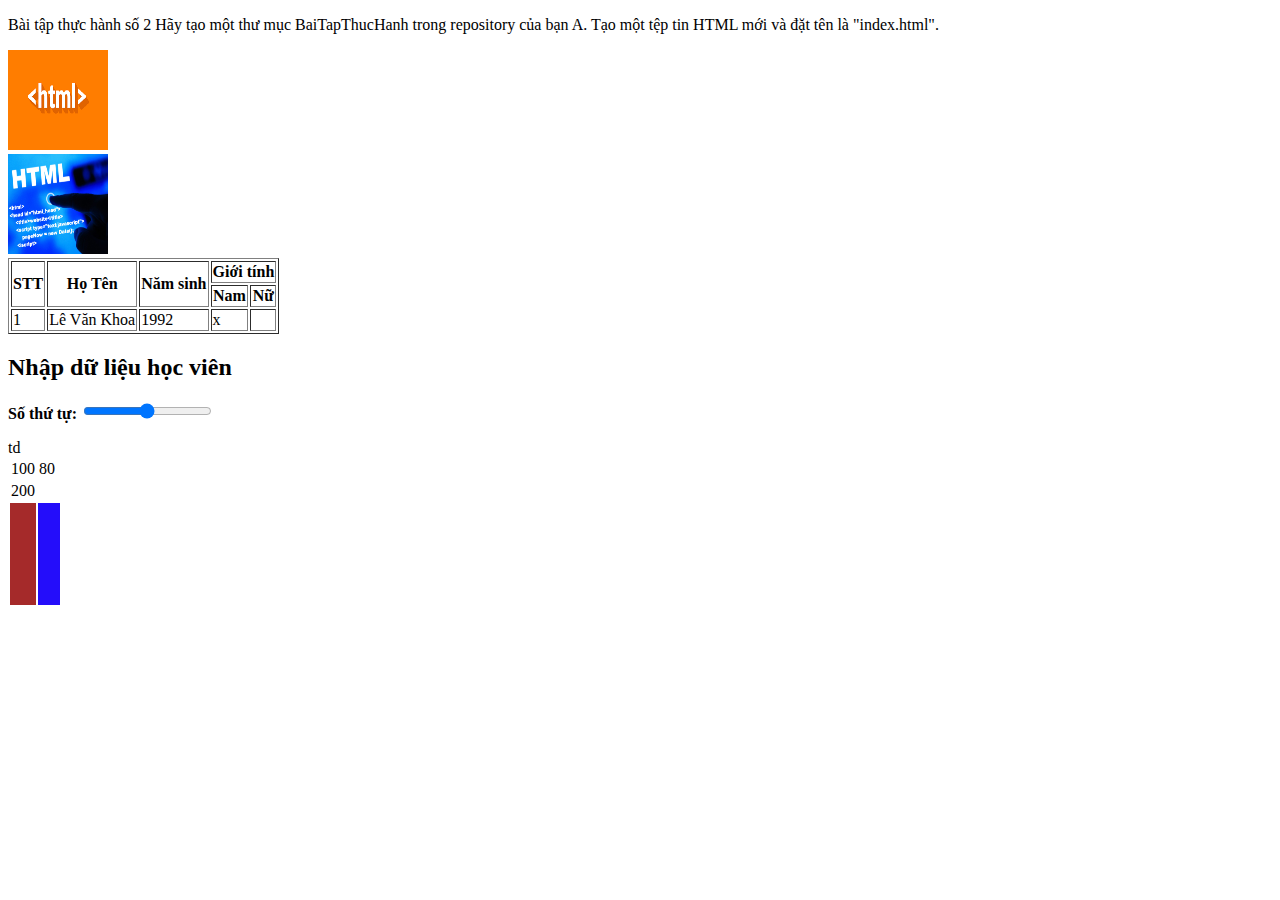
<file: BaiTapThucHanh/index.html>
<!DOCTYPE html>
<html lang="en">

<head>
    <meta charset="UTF-8">
    <meta http-equiv="X-UA-Compatible" content="IE=edge">
    <meta name="viewport" content="width=device-width, initial-scale=1.0">
    <title>Bài tập thực hành số 2</title>
</head>

<body>
    <p>
        Bài tập thực hành số 2
        Hãy tạo một thư mục BaiTapThucHanh trong repository của bạn
        A. Tạo một tệp tin HTML mới và đặt tên là "index.html".
    </p>

    <img src="[data-uri]"
        alt="Hình ảnh mạng" width="100px" height="100px">

    <br>
    <a href="https://webcoban.vn/css/tao-album-hinh-anh-don-gian-bang-css.html" target="_parent">

        <img src="image-1.jpg" alt="Hình ảnh mạng" width="100px" height="100px">
    </a>

    <table border="1">
        <tr>
            <th rowspan="2">
                STT
            </th>
            <th rowspan="2">Họ Tên</th>
            <th rowspan="2">Năm sinh</th>
            <th colspan="2">Giới tính</th>
        </tr>
        <tr>
            <th>Nam</th>
            <th>Nữ</th>
        </tr>
        <tr>
            <td>
                1
            </td>
            <td>Lê Văn Khoa</td>
            <td>1992</td>
            <td>x</td>
            <td></td>
        </tr>
    </table>
    <p>
    <form>
        <h2>Nhập dữ liệu học viên</h2>
        <b>Số thứ tự: </b> <input type="range" name="stt" id="stt" class="">
    </form>
    </p>
    <p>
    <table>
        <tr>
            <td>100</td>
            <td>80</td>
            td </tr>
            <td>200</td>
        </tr>
        <tr>
            <td style="background-color: brown; height: 100px; width: 20px;"><span style="color: black; height: 100px;"></span></td>

            <td style="background-color: rgb(36, 13, 250); height: 80px;width: 20px;"><span style="color: black; height: 100px;"></span></td>

            <td style="height: 50px;width: 20px;"><span style="background-color: rgb(255, 0, 0); height: 100px;"></span></td>
        </tr>
    </table>
    </p>
</body>

</html>
</file>
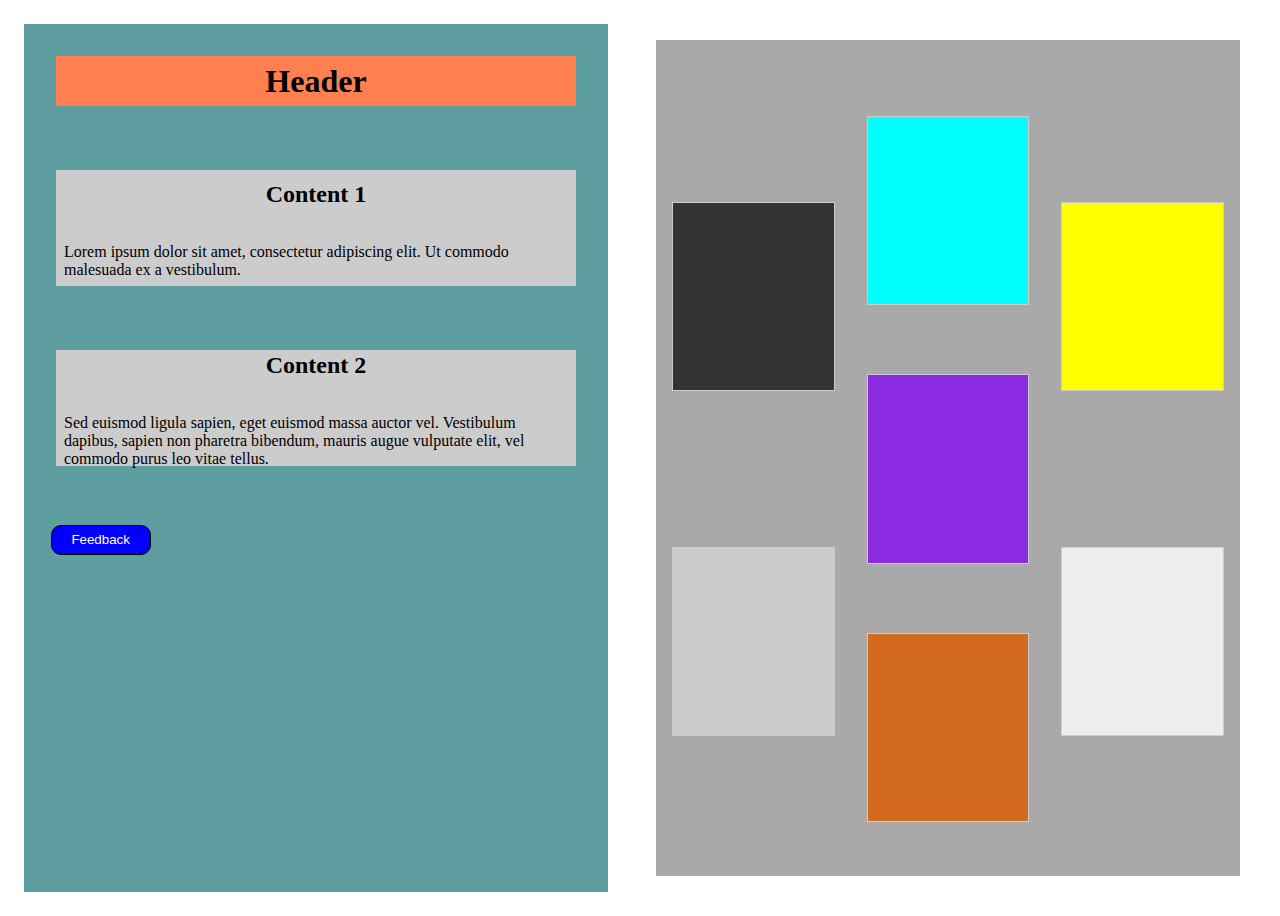
<file: BuoiThucHanhSo3/index.html>
<!DOCTYPE html>
<html lang="en">

<head>
    <meta charset="UTF-8">
    <meta http-equiv="X-UA-Compatible" content="IE=edge">
    <meta name="viewport" content="width=device-width, initial-scale=1.0">
    <title>Document</title>
    <link rel="stylesheet" href="style.css">
</head>


<body>
    <div class="wrapper">
        <div class="left-box">
            <div class="header-box">
                <h1>Header</h1>
            </div>
            <div class="content-box-1">
                <h2>Content 1</h2>
                <p>Lorem ipsum dolor sit amet, consectetur adipiscing elit. Ut commodo malesuada ex a vestibulum.</p>
            </div>
            <div class="content-box-2">
                <h2>Content 2</h2>
                <p>Sed euismod ligula sapien, eget euismod massa auctor vel. Vestibulum dapibus, sapien non pharetra
                    bibendum, mauris augue vulputate elit, vel commodo purus leo vitae tellus.</p>
                
            </div>
            <button>Feedback</button>
        </div>
        <div class="right-box">
            <div class="column">
                <div class="box box1">
                    <!-- Nội dung box 1 -->
                </div>
                <div class="box box2">
                    <!-- Nội dung box 2 -->
                </div>
            </div>
            <div class="column">
                <div class="box box3">
                    <!-- Nội dung box 3 -->
                </div>
                <div class="box box4">
                    <!-- Nội dung box 4 -->
                </div>
                <div class="box box5">
                    <!-- Nội dung box 5 -->
                </div>
            </div>
            <div class="column">
                <div class="box box6">
                    <!-- Nội dung box 6 -->
                </div>
                <div class="box box-title">
                    <!-- Nội dung box tiêu đề -->
                </div>
            </div>
        </div>

    </div>
</body>

</html>
</file>
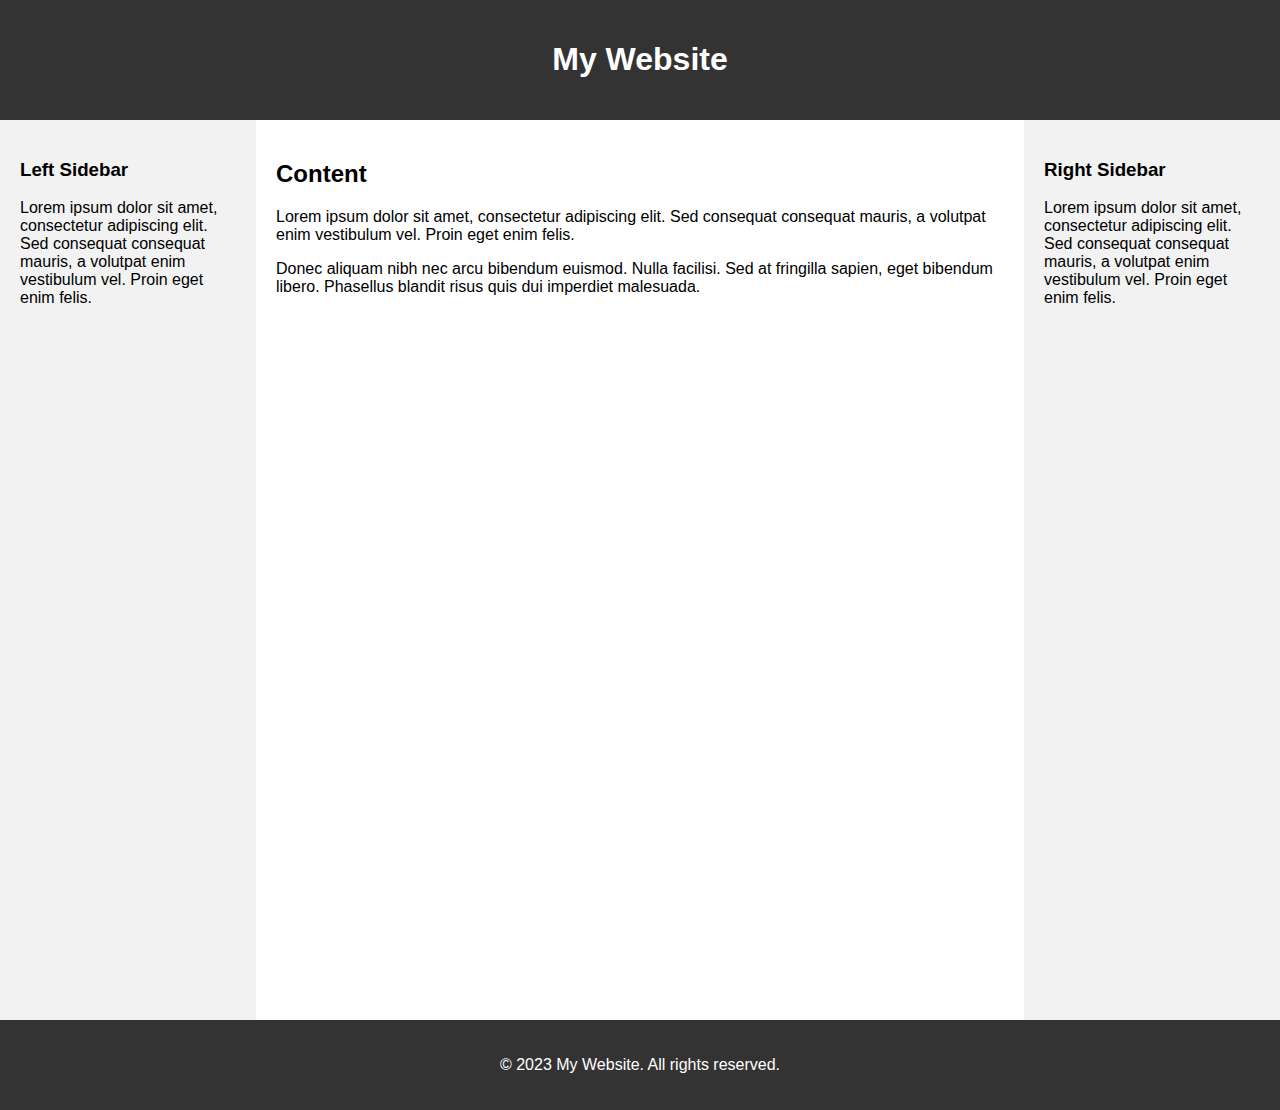
<file: BuoiThucHanhSo4/index.html>
<!DOCTYPE html>
<html>
<head>
	<title>My Website</title>
	<style type="text/css">
		body {
			margin: 0;
			padding: 0;
			font-family: Arial, sans-serif;
		}

		/* header */
		#header {
			background-color: #333;
			color: #fff;
			padding: 20px;
			text-align: center;
			clear: both;
		}

		/* left sidebar */
		#sidebar-left {
			background-color: #f2f2f2;
			float: left;
			width: 20%;
			height: 100vh;
			box-sizing: border-box;
			padding: 20px;
		}

		/* content */
		#content {
			float: left;
			width: 60%;
			height: 100vh;
			box-sizing: border-box;
			padding: 20px;
		}

		/* right sidebar */
		#sidebar-right {
			background-color: #f2f2f2;
			float: left;
			width: 20%;
			height: 100vh;
			box-sizing: border-box;
			padding: 20px;
		}

		/* footer */
		#footer {
			background-color: #333;
			color: #fff;
			padding: 20px;
			text-align: center;
			clear: both;
		}

		/* clear float */
		.clear {
			clear: both;
		}

		/* set box-sizing to border-box for all elements */
		* {
			box-sizing: border-box;
		}

	</style>
</head>
<body>

	<!-- header -->
	<div id="header">
		<h1>My Website</h1>
	</div>

	<!-- left sidebar -->
	<div id="sidebar-left">
		<h3>Left Sidebar</h3>
		<p>Lorem ipsum dolor sit amet, consectetur adipiscing elit. Sed consequat consequat mauris, a volutpat enim vestibulum vel. Proin eget enim felis.</p>
	</div>

	<!-- content -->
	<div id="content">
		<h2>Content</h2>
		<p>Lorem ipsum dolor sit amet, consectetur adipiscing elit. Sed consequat consequat mauris, a volutpat enim vestibulum vel. Proin eget enim felis.</p>
		<p>Donec aliquam nibh nec arcu bibendum euismod. Nulla facilisi. Sed at fringilla sapien, eget bibendum libero. Phasellus blandit risus quis dui imperdiet malesuada.</p>
	</div>

	<!-- right sidebar -->
	<div id="sidebar-right">
		<h3>Right Sidebar</h3>
		<p>Lorem ipsum dolor sit amet, consectetur adipiscing elit. Sed consequat consequat mauris, a volutpat enim vestibulum vel. Proin eget enim felis.</p>
	</div>

	<!-- footer -->
	<div id="footer">
		<p>&copy; 2023 My Website. All rights reserved.</p>
	</div>

	<!-- clear float -->
	<div class="clear"></div>

</body>
</html>
</file>
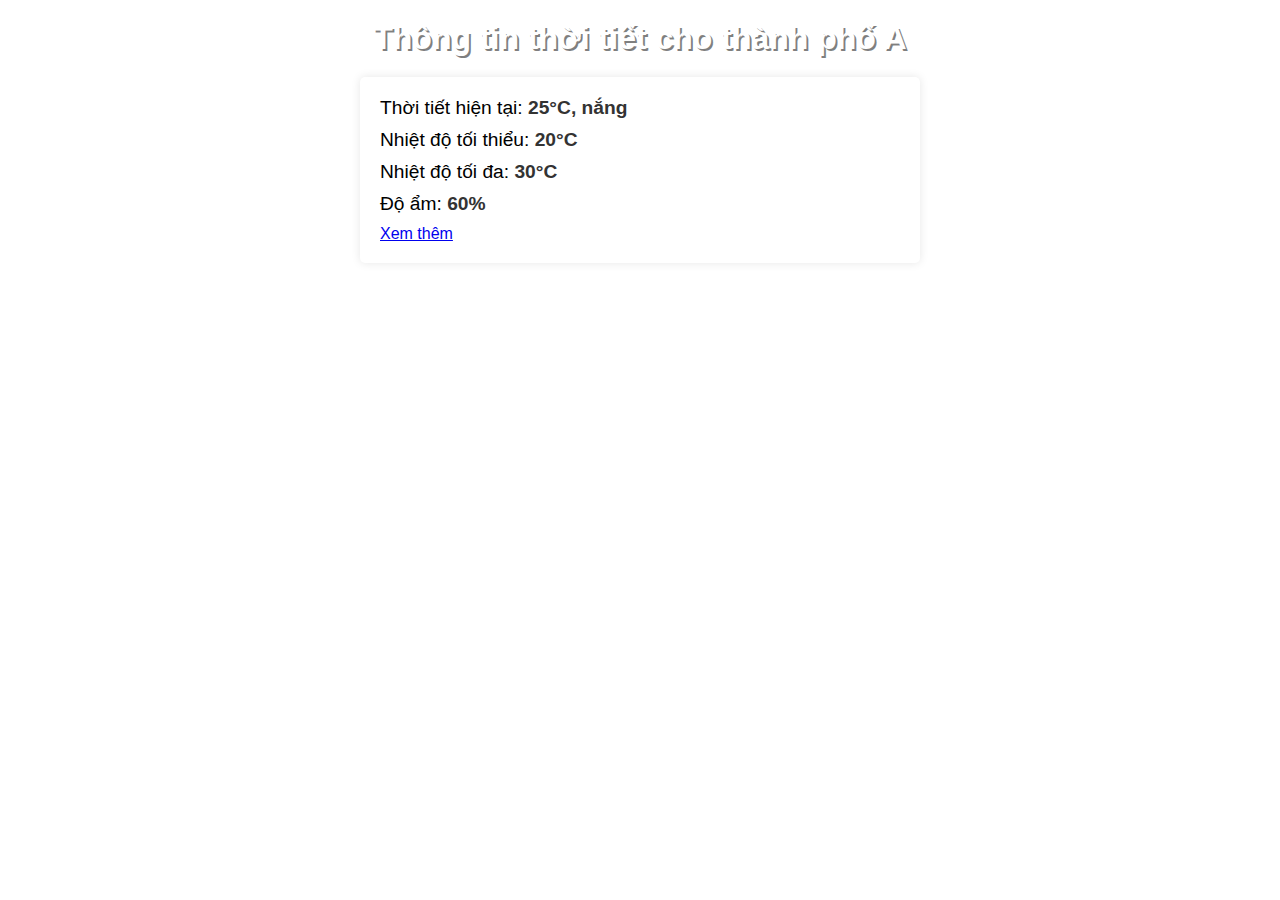
<file: BaiTapVeNha/su-dung-hover.html>
<!DOCTYPE html>
<html>

<head>
    <title>Thông tin thời tiết</title>
    <link rel="stylesheet" type="text/css" href="style.css">
</head>

<body>
    <div class="container">
        <h1>Thông tin thời tiết cho thành phố A</h1>
        <div class="weather-info">
            <p>Thời tiết hiện tại: <span>25°C, nắng</span></p>
            <p>Nhiệt độ tối thiểu: <span>20°C</span></p>
            <p>Nhiệt độ tối đa: <span>30°C</span></p>
            <p>Độ ẩm: <span>60%</span></p>

            <a href="#">Xem thêm</a>

        </div>
    </div>
</body>

</html>
</file>
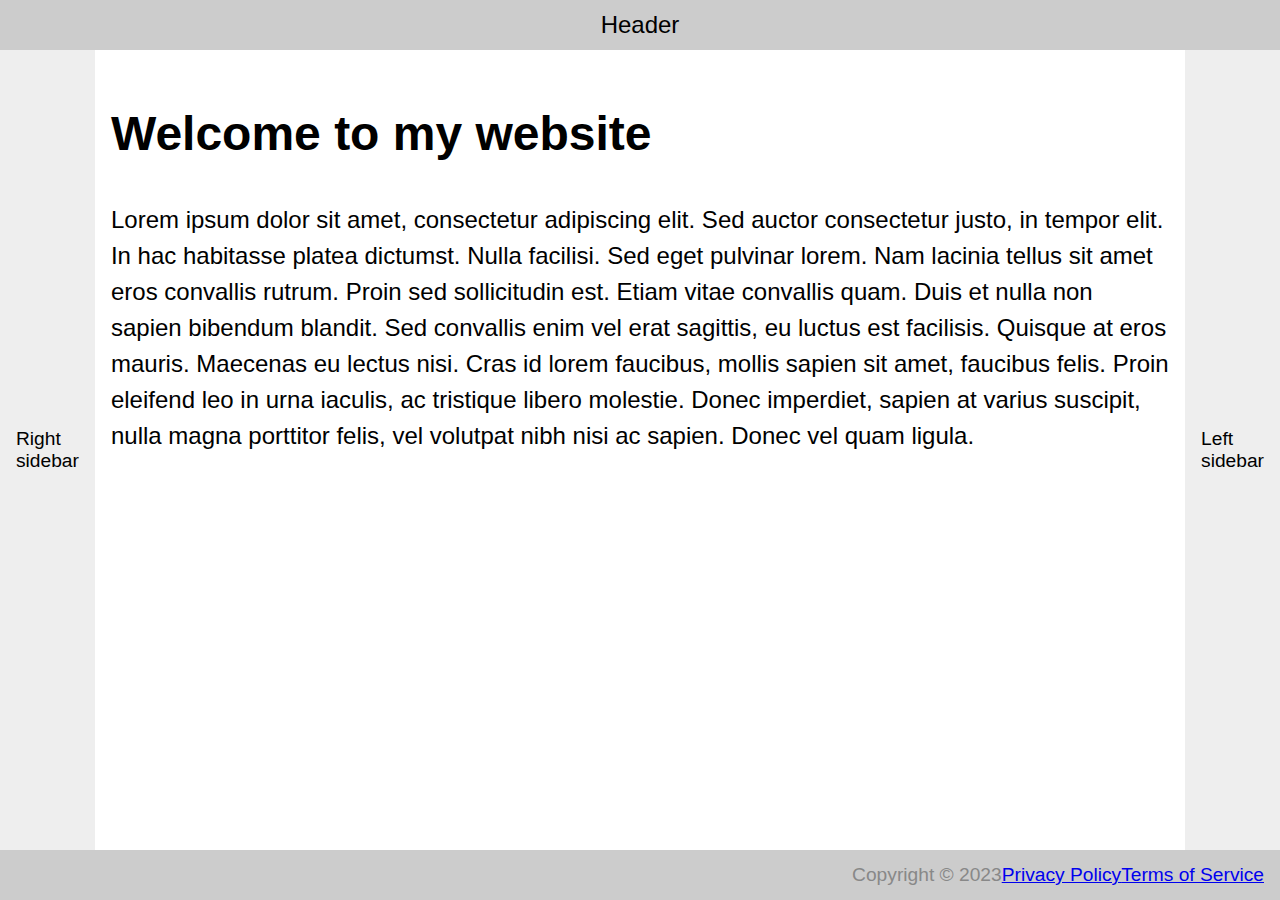
<file: BuoiThucHanhSo4/display-flex.html>
<!DOCTYPE html>
<html>

<head>
    <title>Flexbox layout example</title>
    <style>
        body {
            margin: 0;
            padding: 0;
            font-family: Arial, sans-serif;
        }

        .container {
            display: flex;
            flex-direction: column;
            height: 100vh;
            background-color: #f2f2f2;
        }

        .content-wrapper {
            display: flex;
            flex-direction: row;
            flex-grow: 1;
        }

        header,
        footer {
            background-color: #ccc;
            height: 50px;
            display: flex;
            align-items: center;
            justify-content: center;
            font-size: 1.5rem;
        }

        .right-sidebar,
        .left-sidebar {
            background-color: #eee;
            width: 200px;
            display: flex;
            align-items: center;
            justify-content: center;
            font-size: 1.2rem;
            padding: 1rem;
        }

        .content {
            background-color: #fff;
            flex-grow: 1;
            padding: 1rem;
            font-size: 1.5rem;
            line-height: 1.5;
        }

        footer {
            display: flex;
            align-items: center;
            justify-content: flex-end;
            padding-right: 1rem;
            font-size: 1.2rem;
            color: #888;
        }
    </style>
</head>

<body>
    <div class="container">
        <header>Header</header>
        <div class="content-wrapper">
            <aside class="right-sidebar">Right sidebar</aside>
            <main class="content">
                <h1>Welcome to my website</h1>
                <p>Lorem ipsum dolor sit amet, consectetur adipiscing elit. Sed auctor consectetur justo, in tempor
                    elit. In hac habitasse platea dictumst. Nulla facilisi. Sed eget pulvinar lorem. Nam lacinia tellus
                    sit amet eros convallis rutrum. Proin sed sollicitudin est. Etiam vitae convallis quam. Duis et
                    nulla non sapien bibendum blandit. Sed convallis enim vel erat sagittis, eu luctus est facilisis.
                    Quisque at eros mauris. Maecenas eu lectus nisi. Cras id lorem faucibus, mollis sapien sit amet,
                    faucibus felis. Proin eleifend leo in urna iaculis, ac tristique libero molestie. Donec imperdiet,
                    sapien at varius suscipit, nulla magna porttitor felis, vel volutpat nibh nisi ac sapien. Donec vel
                    quam ligula.</p>
            </main>
            <aside class="left-sidebar">Left sidebar</aside>
        </div>
        <footer>Copyright © 2023
            <a href="#">Privacy Policy</a>
            <a href="#">Terms of Service</a>
        </footer>
    </div>
</body>

</html>
</file>
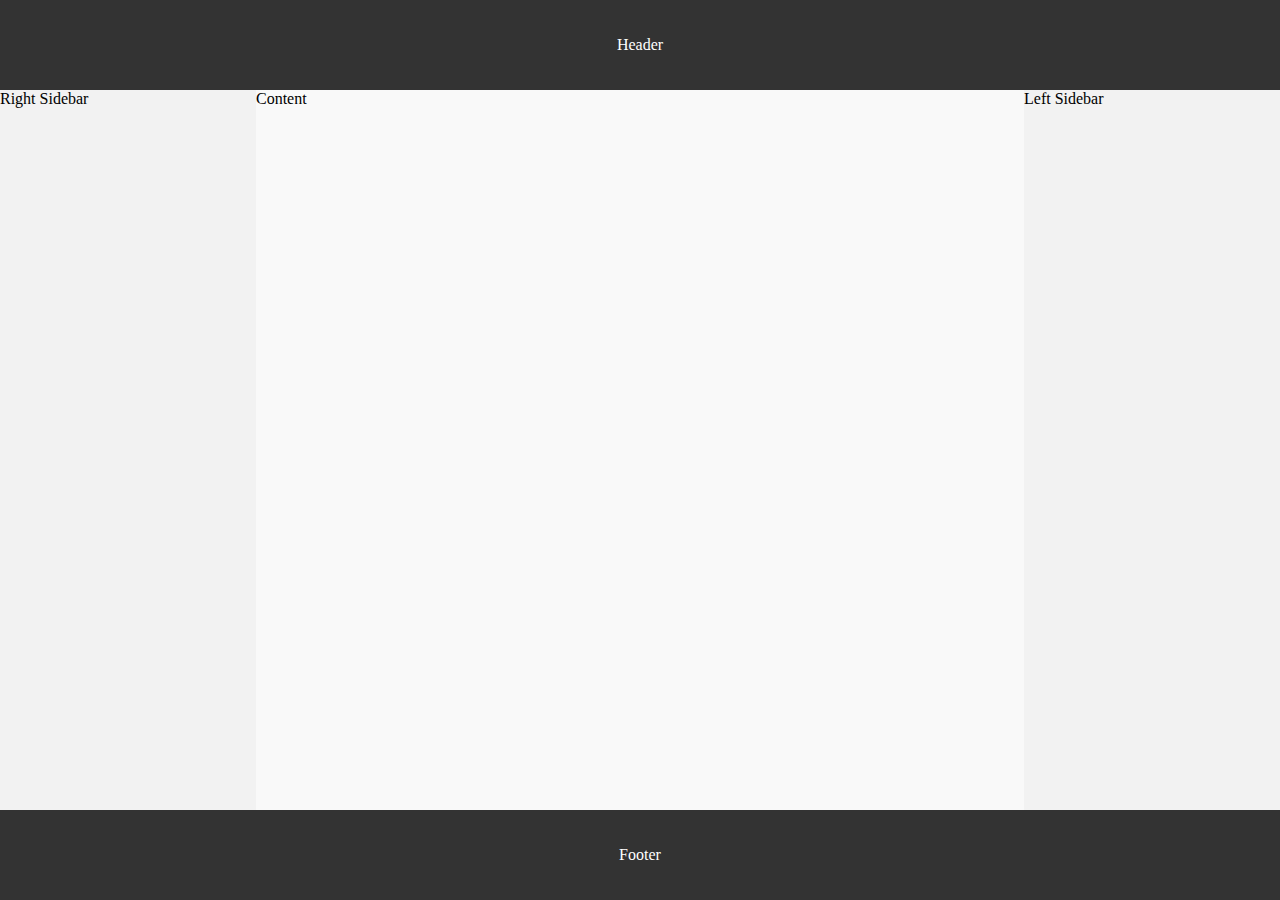
<file: BuoiThucHanhSo4/header-percent.html>
<!DOCTYPE html>
<html lang="en">

<head>
    <meta charset="UTF-8">
    <meta http-equiv="X-UA-Compatible" content="IE=edge">
    <meta name="viewport" content="width=device-width, initial-scale=1.0">
    <title>Document</title>
    <style>
        body {
            margin: 0;
            padding: 0;
            height: 100%;
            /* set height for html and body element */
        }

        html {
            height: 100%;
        }

        header {
            background-color: #333;
            color: #fff;
            height: 10%;
            /* set height of header */
            display: flex;
            justify-content: center;
            align-items: center;
        }

        .container {
            display: flex;
            height: 80%;
            /* set height of container */
        }

        .sidebar-right {
            background-color: #f2f2f2;
            width: 20%;
        }

        .main-content {
            background-color: #f9f9f9;
            width: 60%;
        }

        .sidebar-left {
            background-color: #f2f2f2;
            width: 20%;
        }

        footer {
            background-color: #333;
            color: #fff;
            height: 10%;
            display: flex;
            justify-content: center;
            align-items: center;
        }
    </style>
</head>

<body>
    <header>Header</header>
    <div class="container">
        <div class="sidebar-right">Right Sidebar</div>
        <div class="main-content">Content</div>
        <div class="sidebar-left">Left Sidebar</div>
    </div>
    <footer>Footer</footer>
</body>

</html>
</file>
<file: BuoiThucHanhSo3/style.css>
.wrapper {
    display: flex;
    height: 100vh;
}

.left-box {
    width: 50%;
    display: flex;
    flex-direction: column;
    background-color: cadetblue;
    margin: 1em;
}

.header-box {
    height: 20%;
    background-color: #333;
    display: flex;
    justify-content: center;
    align-items: center;
    background-color: coral;
    height: 50px;
    margin: 2em;
}

.content-box-1 {
    height: 80%;
    background-color: #ccc;
    display: flex;
    flex-direction: column;
    justify-content: center;
    align-items: center;
    height: 100px;
    margin: 2em;
    padding: 0.5em;
}

.content-box-2 {
    height: 80%;
    background-color: #ccc;
    display: flex;
    flex-direction: column;
    justify-content: center;
    align-items: center;
    height: 100px;
    margin: 2em;
    padding: 0.5em;
}

button {
    height: 30px;
    width: 100px;
    margin: 2em;
    padding: 0.5em;
    background-color: blue;
    border-radius: 10px;
    color: white;
    border: 1px solid black;
}

.right-box {
    width: 50%;
    display: flex;
    justify-content: space-between;
    align-items: stretch;
    background-color: darkgray;
    margin: 2em;
}

.column {
    flex-basis: 30%;
    display: flex;
    height: 100%;
    justify-content: space-evenly;
    flex-direction: column;
    padding: 1em;
}

.box {
    padding: 10px;
    margin-bottom: 10px;
    background-color: #eee;
    border: 1px solid #ccc;
    height: 20%;
}

.box-title {
    font-weight: bold;
}

/* Canh chỉnh các box trong cột */
.column .box {
    margin-bottom: 10px;
}

.box1 {
    background-color: #333;
}

.box2 {
    background-color: #ccc;
}


.box3 {
    background-color: aqua;
}

.box4 {
    background-color: blueviolet;
}

.box5 {
    background-color: chocolate;
}

.box6 {
    background-color: yellow;
}
</file>
<file: BaiTapVeNha/style.css>
/* Reset CSS */
* {
    margin: 0;
    padding: 0;
    box-sizing: border-box;
}

/* Global Styles */
body {
    background-image: url('https://images.pexels.com/photos/1423601/pexels-photo-1423601.jpeg');
    background-size: cover;
    background-position: center center;
    background-repeat: no-repeat;
    font-family: Arial, sans-serif;
}

.container {
    max-width: 600px;
    margin: 0 auto;
    padding: 20px;
}

h1 {
    font-size: 2em;
    margin-bottom: 20px;
    text-align: center;
    color: #FFF;
    text-shadow: 2px 2px rgba(0, 0, 0, 0.5);
}

.weather-info {
    background-color: #FFF;
    border-radius: 5px;
    box-shadow: 0px 0px 10px rgba(0, 0, 0, 0.1);
    padding: 20px;
}

.weather-info p {
    font-size: 1.2em;
    margin-bottom: 10px;
}

.weather-info span {
    font-weight: bold;
    color: #333;
}

/* Hover Styles */
a:hover {
    color: gold;
    text-decoration: underline;
}
</file>
